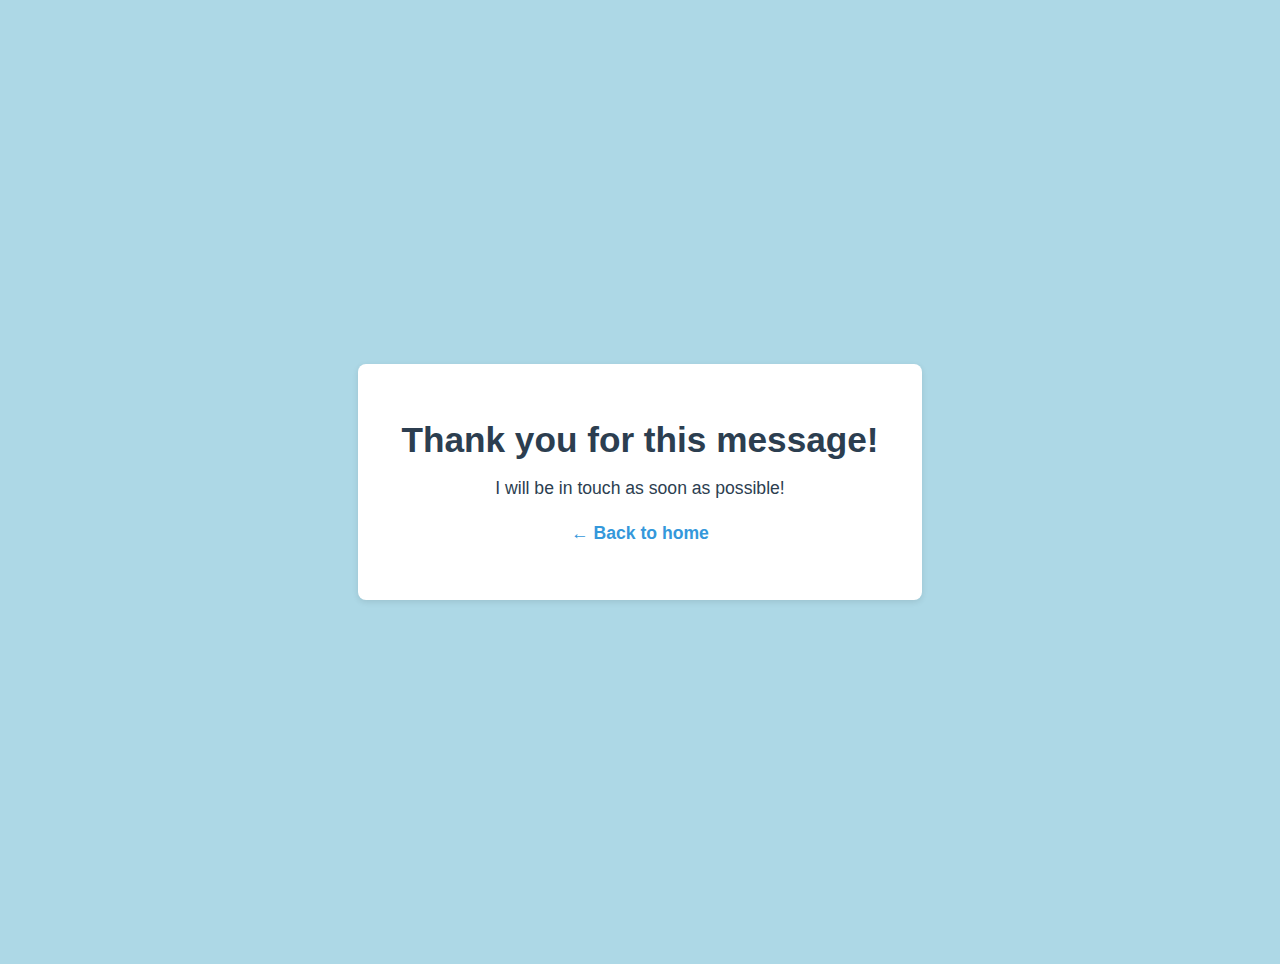
<file: thank-you.html>
<!DOCTYPE html>
<html lang="en">
<head>
  <meta charset="UTF-8" />
  <!-- To tell the browser to size the page to the device width -->
  <meta name="viewport" content="width=device-width, initial-scale=1">
  <title>Thank You!</title>
  <style>
    /* Full-screen blue, flexible padding */
    body {
      background-color: #add8e6;
      margin: 0;
      min-height: 100vh;
      display: flex;
      align-items: center;
      justify-content: center;
      padding: 2rem;           /* space from the edges */
      font-family: sans-serif;
    }

    /* To constrain my content so it’s never too wide */
    .container {
      background: white;       /* to give a card look */
      border-radius: 8px;
      padding: 2rem;
      max-width: 500px;        /* never wider than 500px */
      width: 100%;             /* but shrink down on small screens */
      box-shadow: 0 2px 6px rgba(0,0,0,0.1);
      text-align: center;
    }

    /* Scalable typography */
    h1 {
      font-size: 1.8rem;       /* ~28px on desktop, scales down on small */
      margin-bottom: 1rem;
      color: #2c3e50;
    }
    p {
      font-size: 1rem;         /* ~16px base */
      margin-bottom: 1.5rem;
      color: #2c3e50;
    }
    a {
      color: #3498db;
      text-decoration: none;
      font-weight: bold;
    }

    /* A quick media-query tweak (if you want even bigger text on large screens) */
    @media (min-width: 768px) {
      h1 { font-size: 2.2rem; } /* ~35px on tablets+ */
      p  { font-size: 1.1rem; }
    }
  </style>
</head>
<body>
  <div class="container">
    <h1>Thank you for this message!</h1>
    <p>I will be in touch as soon as possible!</p>
    <p><a href="index.html">← Back to home</a></p>
  </div>
</body>
</html>
</file>
